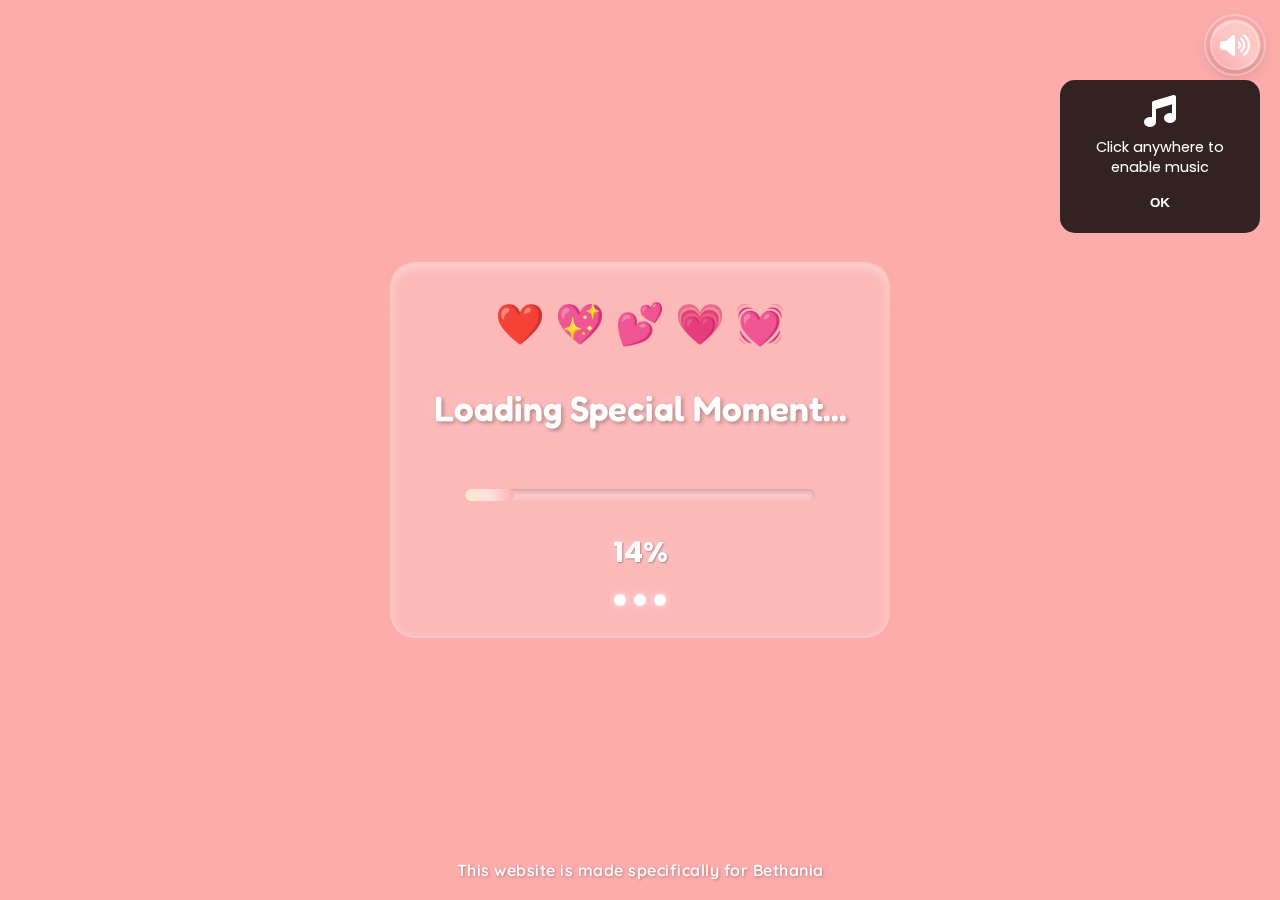
<file: index.html>
<!DOCTYPE html>
<html lang="id">
<head>
    <meta charset="UTF-8">
    <meta name="viewport" content="width=device-width, initial-scale=1.0, maximum-scale=1.0, user-scalable=no">
    <title>Special Message for Bethania 💌</title>
    <link rel="stylesheet" href="css/style.css">
    <link rel="stylesheet" href="https://cdnjs.cloudflare.com/ajax/libs/font-awesome/6.4.0/css/all.min.css">
    <link href="https://fonts.googleapis.com/css2?family=Poppins:wght@300;400;500;600;700;800;900&family=Dancing+Script:wght@700&family=Fredoka+One&family=Quicksand:wght@400;500;600;700&display=swap" rel="stylesheet">
    <link rel="preconnect" href="https://fonts.googleapis.com">
    <link rel="preconnect" href="https://fonts.gstatic.com" crossorigin>
</head>
<body>
    <!-- Loading Screen -->
    <div id="loading-screen">
        <div class="loading-content">
            <!-- Loading Hearts Horizontal -->
            <div class="loading-hearts-horizontal">
                <div class="heart bounce">❤️</div>
                <div class="heart bounce">💖</div>
                <div class="heart bounce">💕</div>
                <div class="heart bounce">💗</div>
                <div class="heart bounce">💓</div>
            </div>
            
            <!-- Loading Text dengan animasi bounce per kata -->
            <h2 class="loading-text">
                <span class="word bounce">Loading</span>
                <span class="word bounce">Special</span>
                <span class="word bounce">Moment...</span>
            </h2>
            
            <!-- Responsive Loading Bar -->
            <div class="loading-bar">
                <div class="loading-progress"></div>
            </div>
            
            <!-- Loading Percentage -->
            <span class="loading-percentage" id="loading-percentage">0%</span>
            
            <!-- Loading Dots Animation -->
            <div class="loading-dots">
                <div class="loading-dot"></div>
                <div class="loading-dot"></div>
                <div class="loading-dot"></div>
            </div>
        </div>
        
        <!-- Watermark -->
        <div class="loading-watermark">
            This website is made specifically for Bethania
        </div>
    </div>
    
    <!-- Script -->
    <script src="js/global.js"></script>
    <link rel="stylesheet" href="css/music-control.css">
    <script src="js/main.js"></script>
</body>
</html>
</file>
<file: css/music-control.css>
/* ===== MUSIC CONTROL BUTTON ===== */
.music-control-btn {
    position: fixed;
    top: 20px;
    right: 20px;
    width: 50px;
    height: 50px;
    border-radius: 50%;
    background: rgba(255, 255, 255, 0.15);
    backdrop-filter: blur(10px);
    border: 2px solid rgba(255, 255, 255, 0.3);
    color: white;
    font-size: 1.5rem;
    cursor: pointer;
    display: flex;
    align-items: center;
    justify-content: center;
    z-index: 9999;
    box-shadow: 
        0 5px 15px rgba(0, 0, 0, 0.2),
        inset 0 1px 0 rgba(255, 255, 255, 0.3);
    transition: all 0.3s cubic-bezier(0.4, 0, 0.2, 1);
    animation: buttonFloat 3s ease-in-out infinite;
}

.music-control-btn:hover {
    transform: scale(1.1);
    background: rgba(255, 255, 255, 0.25);
    border-color: rgba(255, 255, 255, 0.5);
    box-shadow: 
        0 8px 25px rgba(0, 0, 0, 0.3),
        inset 0 1px 0 rgba(255, 255, 255, 0.4);
}

.music-control-btn:active {
    transform: scale(0.95);
}

.music-control-btn.muted {
    background: rgba(253, 121, 121, 0.3);
    border-color: rgba(253, 121, 121, 0.5);
}

.music-control-btn.muted:hover {
    background: rgba(253, 121, 121, 0.4);
}

.music-control-btn::before {
    content: '';
    position: absolute;
    top: -3px;
    left: -3px;
    right: -3px;
    bottom: -3px;
    background: linear-gradient(45deg, 
        rgba(253, 121, 121, 0.5), 
        rgba(255, 255, 255, 0.3), 
        rgba(254, 234, 201, 0.5));
    border-radius: 50%;
    z-index: -1;
    animation: buttonGlow 3s ease-in-out infinite;
    opacity: 0.7;
}

@keyframes buttonFloat {
    0%, 100% { 
        transform: translateY(0); 
    }
    50% { 
        transform: translateY(-5px); 
    }
}

@keyframes buttonGlow {
    0%, 100% { 
        opacity: 0.5;
        transform: scale(1);
    }
    50% { 
        opacity: 0.8;
        transform: scale(1.05);
    }
}

/* Pulsing effect for music playing */
.music-control-btn.playing::after {
    content: '';
    position: absolute;
    top: -8px;
    left: -8px;
    right: -8px;
    bottom: -8px;
    border-radius: 50%;
    border: 2px solid rgba(255, 255, 255, 0.3);
    animation: pulse 2s ease-in-out infinite;
    z-index: -2;
}

@keyframes pulse {
    0% {
        transform: scale(1);
        opacity: 0.7;
    }
    70% {
        transform: scale(1.2);
        opacity: 0;
    }
    100% {
        transform: scale(1.2);
        opacity: 0;
    }
}

/* Volume slider (appears on hover) */
.volume-slider-container {
    position: absolute;
    top: 60px;
    right: 0;
    background: rgba(0, 0, 0, 0.8);
    backdrop-filter: blur(15px);
    border-radius: 25px;
    padding: 15px;
    opacity: 0;
    visibility: hidden;
    transform: translateY(-10px);
    transition: all 0.3s cubic-bezier(0.4, 0, 0.2, 1);
    z-index: 10000;
    border: 2px solid rgba(255, 255, 255, 0.2);
    box-shadow: 0 10px 30px rgba(0, 0, 0, 0.3);
    min-width: 180px;
}

.volume-slider-container.show {
    opacity: 1;
    visibility: visible;
    transform: translateY(0);
}

.volume-slider-container::before {
    content: '';
    position: absolute;
    top: -6px;
    right: 20px;
    width: 12px;
    height: 12px;
    background: rgba(0, 0, 0, 0.8);
    transform: rotate(45deg);
    border-top: 2px solid rgba(255, 255, 255, 0.2);
    border-left: 2px solid rgba(255, 255, 255, 0.2);
}

.volume-header {
    display: flex;
    align-items: center;
    justify-content: space-between;
    margin-bottom: 10px;
    color: white;
    font-family: 'Poppins', sans-serif;
    font-size: 0.9rem;
    font-weight: 600;
}

.volume-header span {
    opacity: 0.8;
}

.volume-percentage {
    font-size: 0.8rem;
    color: var(--color-cream);
    font-weight: 700;
}

.volume-slider {
    width: 100%;
    height: 6px;
    -webkit-appearance: none;
    background: rgba(255, 255, 255, 0.2);
    border-radius: 3px;
    outline: none;
    margin: 10px 0;
}

.volume-slider::-webkit-slider-thumb {
    -webkit-appearance: none;
    width: 20px;
    height: 20px;
    border-radius: 50%;
    background: var(--color-white);
    cursor: pointer;
    box-shadow: 0 3px 10px rgba(0, 0, 0, 0.3);
    border: 2px solid var(--color-pink-medium);
    transition: all 0.2s;
}

.volume-slider::-webkit-slider-thumb:hover {
    transform: scale(1.1);
    background: var(--color-cream);
}

.volume-footer {
    display: flex;
    justify-content: space-between;
    margin-top: 10px;
    font-size: 0.8rem;
    color: rgba(255, 255, 255, 0.7);
}

/* Responsive Design */
@media (max-width: 768px) {
    .music-control-btn {
        top: 15px;
        right: 15px;
        width: 45px;
        height: 45px;
        font-size: 1.3rem;
    }
    
    .volume-slider-container {
        top: 55px;
        right: -5px;
        min-width: 160px;
        padding: 12px;
    }
}

@media (max-width: 480px) {
    .music-control-btn {
        top: 10px;
        right: 10px;
        width: 40px;
        height: 40px;
        font-size: 1.1rem;
    }
    
    .volume-slider-container {
        top: 50px;
        right: -10px;
        min-width: 140px;
        padding: 10px;
    }
    
    .volume-header {
        font-size: 0.8rem;
    }
}

/* Landscape mode */
@media (max-height: 600px) and (orientation: landscape) {
    .music-control-btn {
        top: 10px;
        right: 10px;
        width: 35px;
        height: 35px;
        font-size: 1rem;
    }
    
    .volume-slider-container {
        top: 45px;
        min-width: 130px;
    }
}

/* Animation for mute/unmute */
@keyframes iconBounce {
    0%, 100% { transform: scale(1); }
    50% { transform: scale(1.2); }
}

.music-control-btn:active i {
    animation: iconBounce 0.3s ease;
}
</file>
<file: css/style.css>
/* ===== RESET & BASE ===== */
* {
    margin: 0;
    padding: 0;
    box-sizing: border-box;
    -webkit-tap-highlight-color: transparent;
}

body {
    font-family: 'Poppins', sans-serif;
    background: #FDACAC; /* Background warna FDACAC */
    overflow: hidden;
    width: 100vw;
    height: 100vh;
}

/* ===== LOADING SCREEN ===== */
#loading-screen {
    position: fixed;
    top: 0;
    left: 0;
    width: 100%;
    height: 100%;
    background: #FDACAC; /* Warna solid FDACAC */
    display: flex;
    flex-direction: column;
    justify-content: center;
    align-items: center;
    z-index: 9999;
    padding: 20px;
}

/* Loading Content dengan transparansi */
.loading-content {
    text-align: center;
    color: white;
    width: 90%;
    max-width: 500px;
    padding: 30px;
    background: rgba(255, 255, 255, 0.15); /* Transparan seperti GIF frame screen1 */
    backdrop-filter: blur(15px);
    border-radius: 25px;
    border: 2px solid rgba(255, 255, 255, 0.2);
    box-shadow: 
        0 20px 40px rgba(253, 172, 172, 0.3),
        inset 0 4px 10px rgba(255, 255, 255, 0.4);
    display: flex;
    flex-direction: column;
    align-items: center;
    justify-content: center;
}

/* Loading Hearts Horizontal Responsif dengan Flexbox */
.loading-hearts-horizontal {
    display: flex;
    justify-content: center;
    align-items: center;
    gap: 10px;
    margin-bottom: 30px;
    flex-wrap: wrap;
    width: 100%;
    max-width: 100%;
    padding: 10px 0;
}

/* Emoji Responsif - tidak melebihi box */
.loading-hearts-horizontal .heart {
    font-size: clamp(1.5rem, 5vw, 2.5rem); /* Responsif dengan clamp */
    animation: bounce 1.5s infinite ease-in-out;
    flex: 0 0 auto;
    line-height: 1;
    max-width: calc(20% - 10px); /* Maksimal 20% dari container minus gap */
}

/* Pastikan emoji tidak melebihi container */
@media (max-width: 768px) {
    .loading-hearts-horizontal .heart {
        max-width: calc(25% - 10px); /* Di mobile, 4 per baris */
        font-size: clamp(1.3rem, 4vw, 2rem);
    }
}

@media (max-width: 480px) {
    .loading-hearts-horizontal {
        gap: 8px;
    }
    
    .loading-hearts-horizontal .heart {
        max-width: calc(33% - 8px); /* Di mobile kecil, 3 per baris */
        font-size: clamp(1.2rem, 3.5vw, 1.8rem);
    }
}

/* Bounce Animation untuk Hati */
@keyframes bounce {
    0%, 100% { 
        transform: translateY(0) scale(1);
    }
    30% { 
        transform: translateY(-15px) scale(1.1);
    }
    50% { 
        transform: translateY(0) scale(1);
    }
    70% { 
        transform: translateY(-7px) scale(1.05);
    }
}

/* Delay untuk masing-masing hati */
.loading-hearts-horizontal .heart:nth-child(1) { animation-delay: 0s; }
.loading-hearts-horizontal .heart:nth-child(2) { animation-delay: 0.1s; }
.loading-hearts-horizontal .heart:nth-child(3) { animation-delay: 0.2s; }
.loading-hearts-horizontal .heart:nth-child(4) { animation-delay: 0.3s; }
.loading-hearts-horizontal .heart:nth-child(5) { animation-delay: 0.4s; }

/* Loading Text dengan animasi bounce per kata */
.loading-text {
    font-family: 'Fredoka One', cursive;
    font-size: clamp(1.5rem, 4vw, 2.2rem);
    margin-bottom: 25px;
    font-weight: 600;
    color: white;
    text-shadow: 
        2px 2px 4px rgba(0,0,0,0.3),
        0 0 20px rgba(255, 255, 255, 0.2);
    display: flex;
    flex-wrap: wrap;
    justify-content: center;
    gap: 8px;
    line-height: 1.4;
}

.loading-text .word {
    display: inline-block;
    animation: wordBounce 2s ease-in-out infinite;
}

/* Animasi bounce untuk setiap kata */
@keyframes wordBounce {
    0%, 100% { 
        transform: translateY(0); 
    }
    25% { 
        transform: translateY(-10px); 
    }
    50% { 
        transform: translateY(0); 
    }
    75% { 
        transform: translateY(-5px); 
    }
}

/* Delay berbeda untuk setiap kata */
.loading-text .word:nth-child(1) { animation-delay: 0s; }    /* Loading */
.loading-text .word:nth-child(2) { animation-delay: 0.2s; }  /* Special */
.loading-text .word:nth-child(3) { animation-delay: 0.4s; }  /* Moment... */

/* Responsive Loading Bar */
.loading-bar {
    width: 100%;
    max-width: 350px;
    height: 12px;
    background: rgba(255, 255, 255, 0.2);
    border-radius: 10px;
    margin: 30px auto 20px;
    overflow: hidden;
    position: relative;
    box-shadow: inset 0 2px 5px rgba(0, 0, 0, 0.2);
}

.loading-progress {
    height: 100%;
    background: linear-gradient(90deg, 
        #FEEAC9 0%, 
        #FFCDC9 25%, 
        #FDACAC 50%, 
        #FD7979 75%, 
        #FEEAC9 100%);
    border-radius: 10px;
    width: 0%;
    position: relative;
    overflow: hidden;
    background-size: 200% 100%;
}

.loading-progress::after {
    content: '';
    position: absolute;
    top: 0;
    left: 0;
    right: 0;
    bottom: 0;
    background: linear-gradient(90deg, 
        transparent, 
        rgba(255, 255, 255, 0.4), 
        transparent);
    animation: shimmerEffect 1.5s infinite;
}

@keyframes shimmerEffect {
    0% { transform: translateX(-100%); }
    100% { transform: translateX(100%); }
}

/* Loading Percentage */
.loading-percentage {
    font-size: clamp(1.3rem, 3vw, 1.8rem);
    font-weight: 700;
    display: block;
    color: #FFFFFF;
    text-shadow: 
        1px 1px 2px rgba(0,0,0,0.3),
        0 0 10px rgba(255, 255, 255, 0.3);
    margin-top: 10px;
}

/* Loading Dots Animation */
.loading-dots {
    display: flex;
    justify-content: center;
    gap: 8px;
    margin-top: 20px;
}

.loading-dot {
    width: 12px;
    height: 12px;
    border-radius: 50%;
    background: #FFFFFF;
    animation: dotPulse 1.4s infinite ease-in-out both;
    box-shadow: 0 0 8px rgba(255, 255, 255, 0.6);
}

.loading-dot:nth-child(1) { animation-delay: -0.32s; }
.loading-dot:nth-child(2) { animation-delay: -0.16s; }
.loading-dot:nth-child(3) { animation-delay: 0s; }

@keyframes dotPulse {
    0%, 80%, 100% { 
        transform: scale(0.8);
        opacity: 0.6;
    }
    40% { 
        transform: scale(1.2);
        opacity: 1;
    }
}

/* ===== WATERMARK ===== */
.loading-watermark {
    position: fixed;
    bottom: 15px;
    left: 0;
    width: 100%;
    text-align: center;
    font-family: 'Quicksand', sans-serif;
    font-size: 1rem;
    font-weight: 600;
    color: #FFFFFF;
    padding: 5px;
    z-index: 10000;
    /* Sama seperti screen1 */
    background: none;
    backdrop-filter: none;
    border-top: none;
    letter-spacing: 0.5px;
    text-shadow: 1px 1px 3px rgba(0, 0, 0, 0.3);
}

/* ===== RESPONSIVE DESIGN ===== */
@media (max-width: 768px) {
    .loading-content {
        padding: 25px;
        margin: 10px;
        width: 95%;
    }
    
    .loading-hearts-horizontal .heart {
        font-size: clamp(1.4rem, 4vw, 1.8rem);
    }
    
    .loading-bar {
        height: 10px;
        margin: 20px auto 15px;
        max-width: 300px;
    }
    
    .loading-text {
        font-size: clamp(1.3rem, 3.5vw, 1.8rem);
        margin-bottom: 20px;
        gap: 6px;
    }
    
    #loading-screen {
        padding: 15px;
    }
    
    .loading-watermark {
        font-size: 0.9rem;
        bottom: 12px;
    }
}

@media (max-width: 480px) {
    .loading-content {
        padding: 20px;
        border-radius: 20px;
    }
    
    .loading-hearts-horizontal .heart {
        font-size: clamp(1.2rem, 3vw, 1.6rem);
    }
    
    .loading-bar {
        height: 8px;
        margin: 15px auto 10px;
        max-width: 250px;
    }
    
    .loading-text {
        font-size: clamp(1.1rem, 2.8vw, 1.5rem);
        margin-bottom: 15px;
        gap: 4px;
    }
    
    .loading-percentage {
        font-size: 1.2rem;
    }
    
    .loading-dot {
        width: 10px;
        height: 10px;
    }
    
    .loading-watermark {
        font-size: 0.8rem;
        bottom: 10px;
    }
}

/* Landscape mode on mobile */
@media (max-height: 500px) and (orientation: landscape) {
    #loading-screen {
        padding: 10px;
        justify-content: flex-start;
        padding-top: 30px;
    }
    
    .loading-content {
        padding: 15px;
        max-width: 90%;
        margin-top: 10px;
    }
    
    .loading-hearts-horizontal {
        margin-bottom: 15px;
    }
    
    .loading-hearts-horizontal .heart {
        font-size: clamp(1rem, 2.5vw, 1.5rem);
    }
    
    .loading-text {
        font-size: clamp(1rem, 2.5vw, 1.4rem);
        margin-bottom: 10px;
    }
    
    .loading-bar {
        margin: 10px auto;
        height: 6px;
        max-width: 250px;
    }
    
    .loading-dots {
        margin-top: 10px;
    }
    
    .loading-dot {
        width: 8px;
        height: 8px;
    }
    
    .loading-watermark {
        font-size: 0.7rem;
        bottom: 8px;
    }
}
</file>
